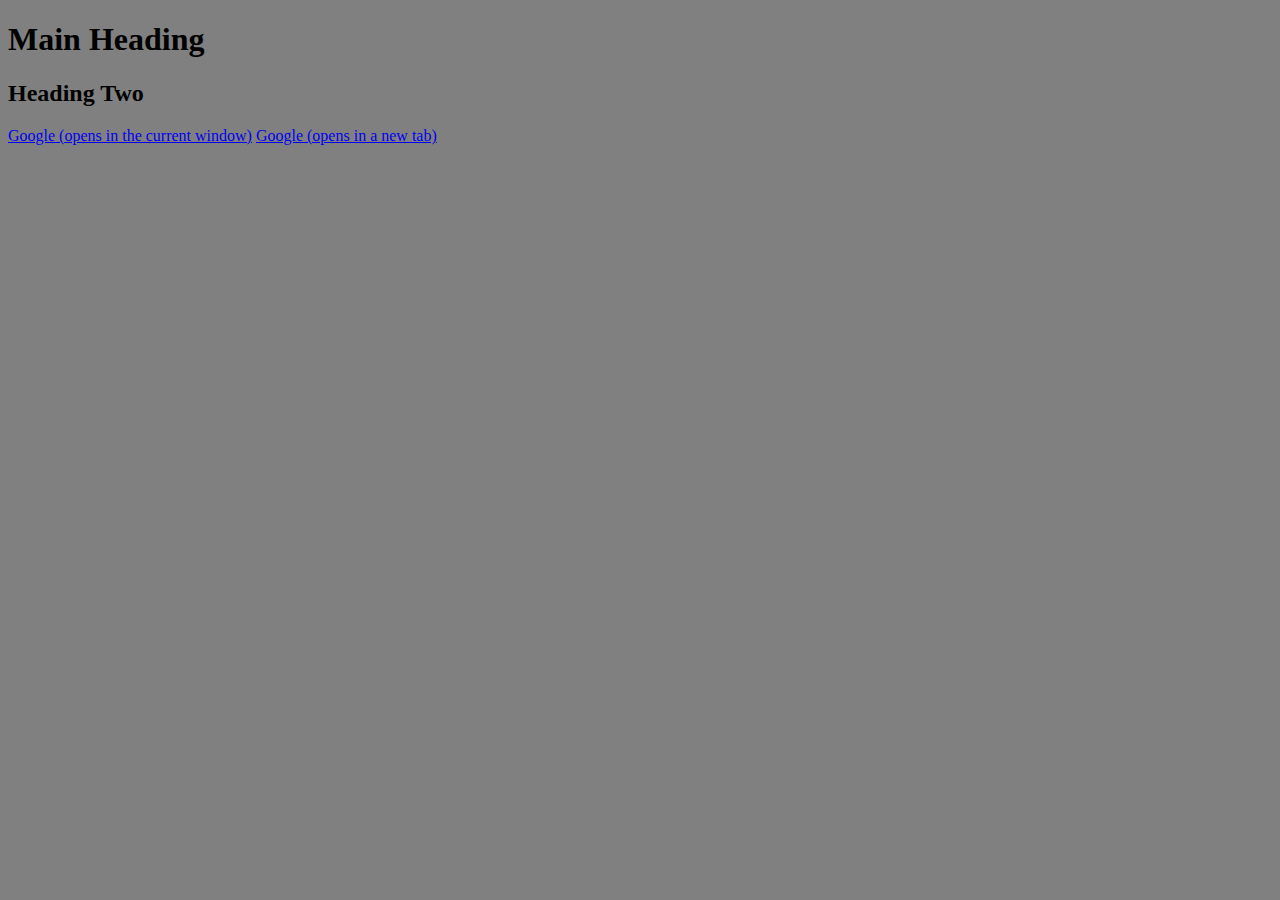
<file: index.html>
<!DOCTYPE html>
<html lang="en">

<head>
    <meta charset="UTF-8">
    <meta name="viewport" content="width=device-width, initial-scale=1.0">
    <title>HTML Tutorial</title>
</head>

<body style="background-color: grey;">
    <h1 title="heading one">Main Heading</h1>
    <h2>Heading <span>Two</span></h2>
    <a href="https://www.google.com">Google (opens in the current window)</a>
    <a href="http://www.google.com" target="_blank" rel="noopener noreferrer">Google (opens in a new tab)</a>
</body>

</html>
</file>
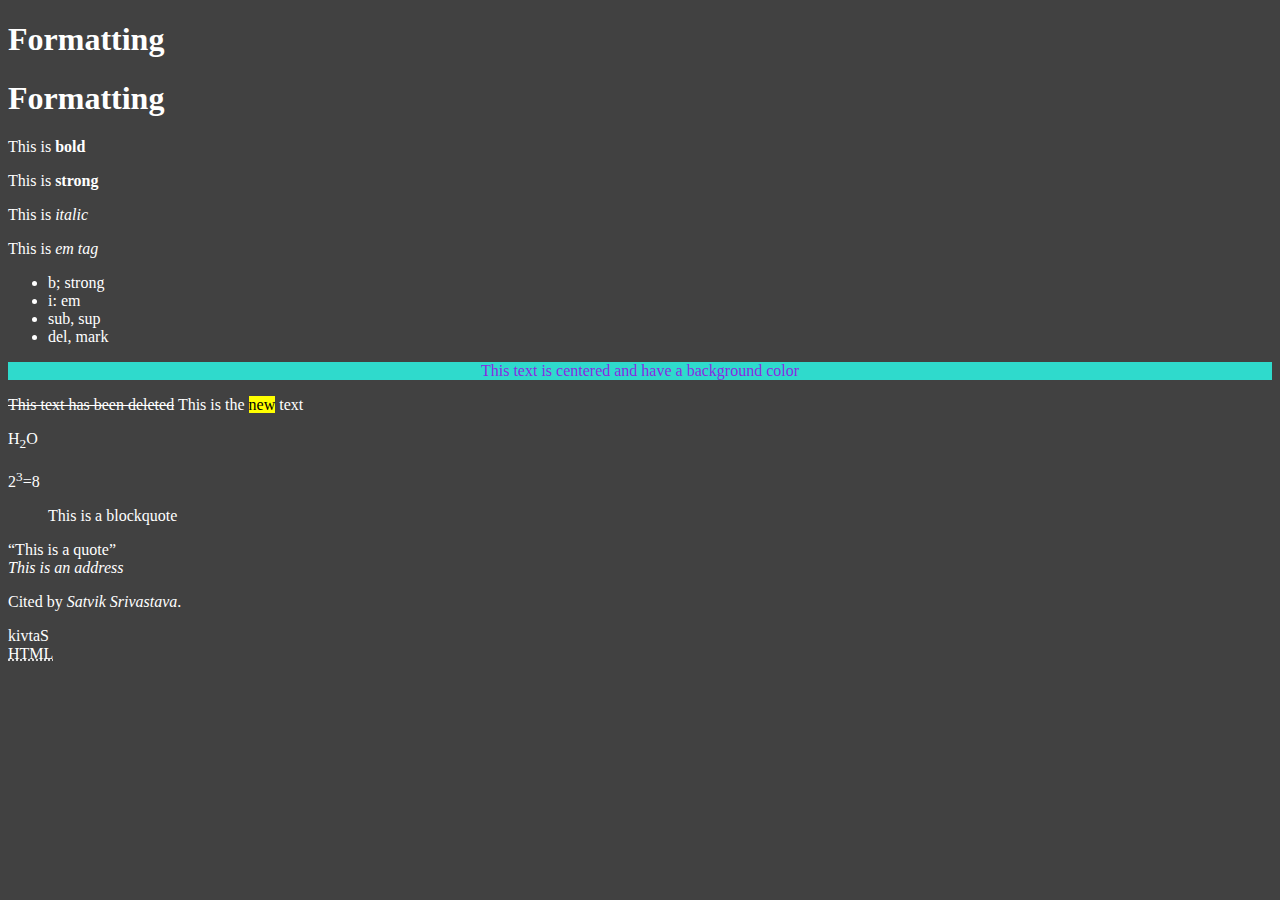
<file: colors.html>
<!DOCTYPE html>
<html lang="en">

<head>
    <meta charset="UTF-8">
    <meta name="viewport" content="width=device-width, initial-scale=1.0">
    <title>Formatting</title>
    <style>
        body {
            color: aqua;
        }
    </style>
    <link rel="stylesheet" href="style.css">
</head>

<body>
    <h1>Formatting</h1>
    <!-- <h1>Formatting</h1> -->
    <h1>Formatting</h1>

    <p>This is <b>bold</b></p>
    <p>This is <strong>strong</strong></p>
    <p>This is <i>italic</i></p>
    <p>This is <em>em tag</em></p>

    <ul>
        <li>b; strong</li>
        <li>i: em</li>
        <li>sub, sup</li>
        <li>del, mark</li>
    </ul>

    <p style="
        background-color: hsl(175, 70%, 52%);
        text-align: center;
        color: blueviolet;
    ">This text is centered and have a background color</p>

    <p><del>This text has been deleted</del> This is the <mark>new</mark> text</p>
    <p>H<sub>2</sub>O</p>
    <p>2<sup>3</sup>=8</p>

    <p>
    <blockquote cite="Satvik Srivastava">This is a blockquote</blockquote>
    <q>This is a quote</q>
    <address>This is an address</address>
    <p>Cited by <cite>Satvik Srivastava</cite>.</p>
    <bdo dir="rtl">Satvik</bdo> <br />
    <abbr title="Hyper Text Markup Langueage">HTML</abbr>
    </p>

</body>

</html>
</file>
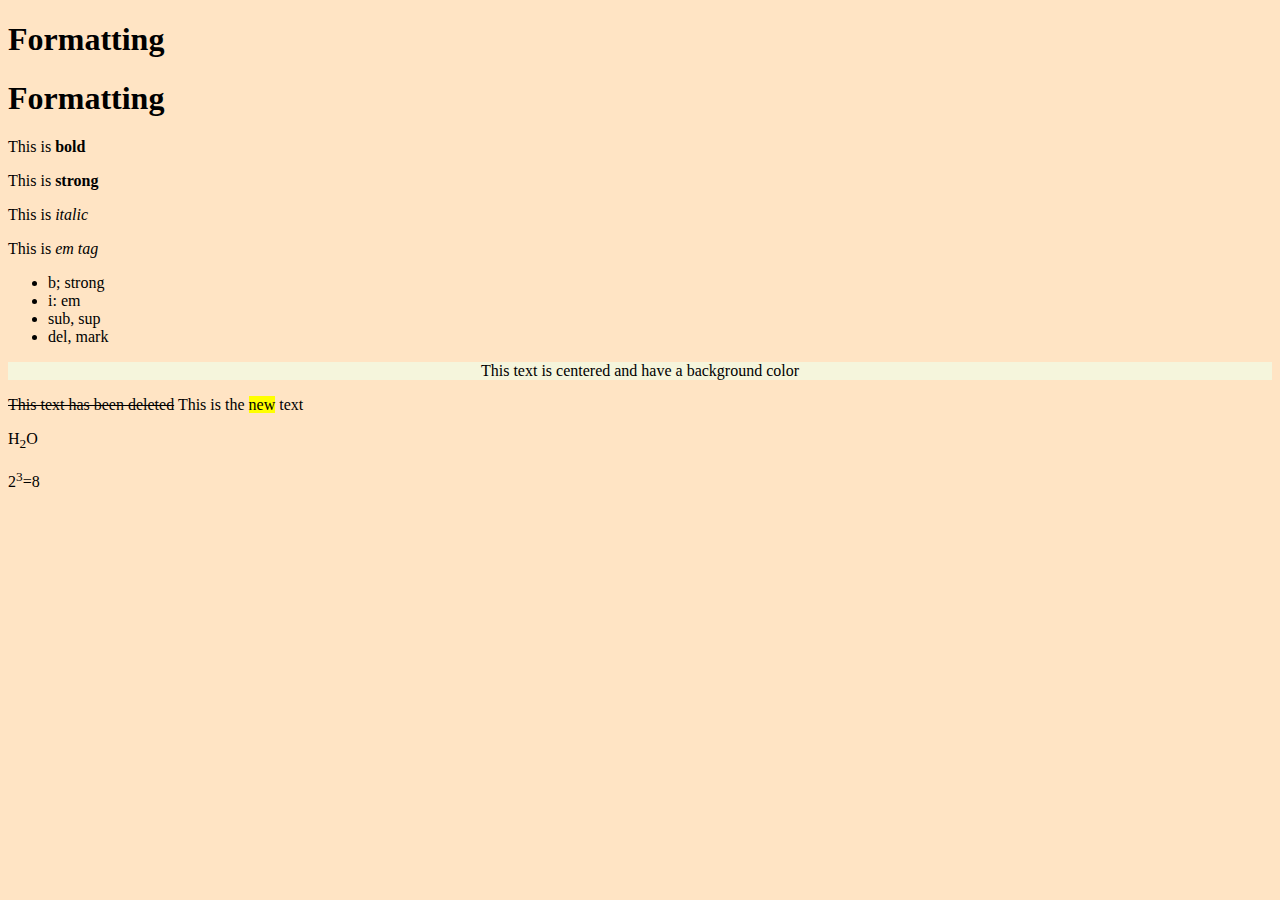
<file: formatting.html>
<!DOCTYPE html>
<html lang="en">

<head>
    <meta charset="UTF-8">
    <meta name="viewport" content="width=device-width, initial-scale=1.0">
    <title>Formatting</title>
</head>

<body style="background-color: bisque;">
    <h1>Formatting</h1>
    <!-- <h1>Formatting</h1> -->
    <h1>Formatting</h1>

    <p>This is <b>bold</b></p>
    <p>This is <strong>strong</strong></p>
    <p>This is <i>italic</i></p>
    <p>This is <em>em tag</em></p>

    <ul>
        <li>b; strong</li>
        <li>i: em</li>
        <li>sub, sup</li>
        <li>del, mark</li>
    </ul>

    <p style="
        background-color: beige;
        text-align: center;
    ">This text is centered and have a background color</p>

    <p><del>This text has been deleted</del> This is the <mark>new</mark> text</p>
    <p>H<sub>2</sub>O</p>
    <p>2<sup>3</sup>=8</p>

</body>

</html>
</file>
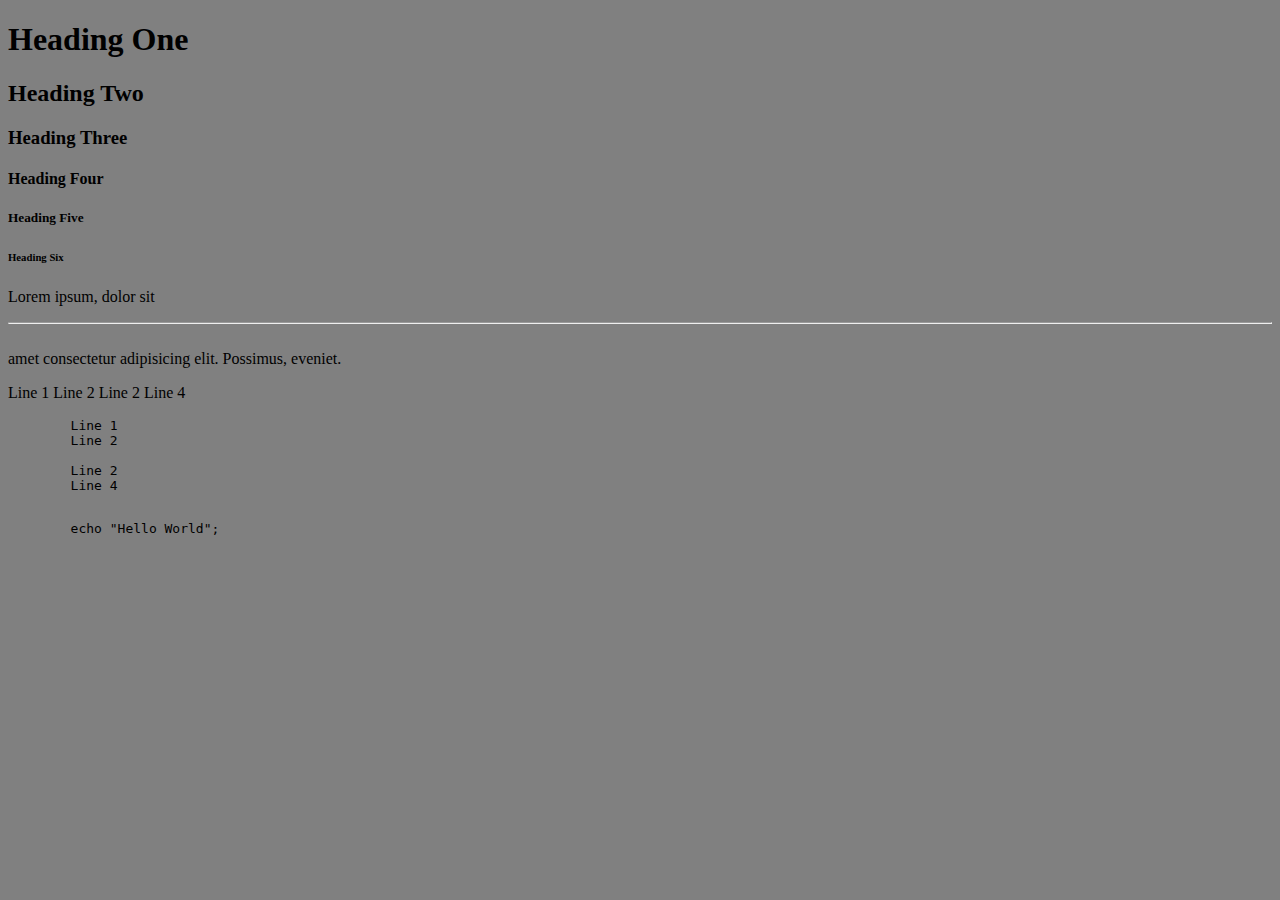
<file: headingParaPre.html>
<!DOCTYPE html>
<html lang="en">

<head>
    <meta charset="UTF-8">
    <meta name="viewport" content="width=device-width, initial-scale=1.0">
    <title>Heading</title>
</head>

<body style="background-color: grey;">
    <h1>Heading One</h1>
    <h2>Heading Two</h2>
    <h3>Heading Three</h3>
    <h4>Heading Four</h4>
    <h5>Heading Five</h5>
    <h6>Heading Six</h6>

    <p>
        Lorem ipsum, dolor sit
        <hr />
        <br />
        amet consectetur adipisicing elit. Possimus, eveniet.
    </p>

    <!--Classic poem problem in HTML-->
    <p>
        Line 1
        Line 2

        Line 2
        Line 4
    </p>

    <pre>
        Line 1
        Line 2

        Line 2
        Line 4
    </pre>

    <pre>
        echo "Hello World";
    </pre>
</body>

</html>
</file>
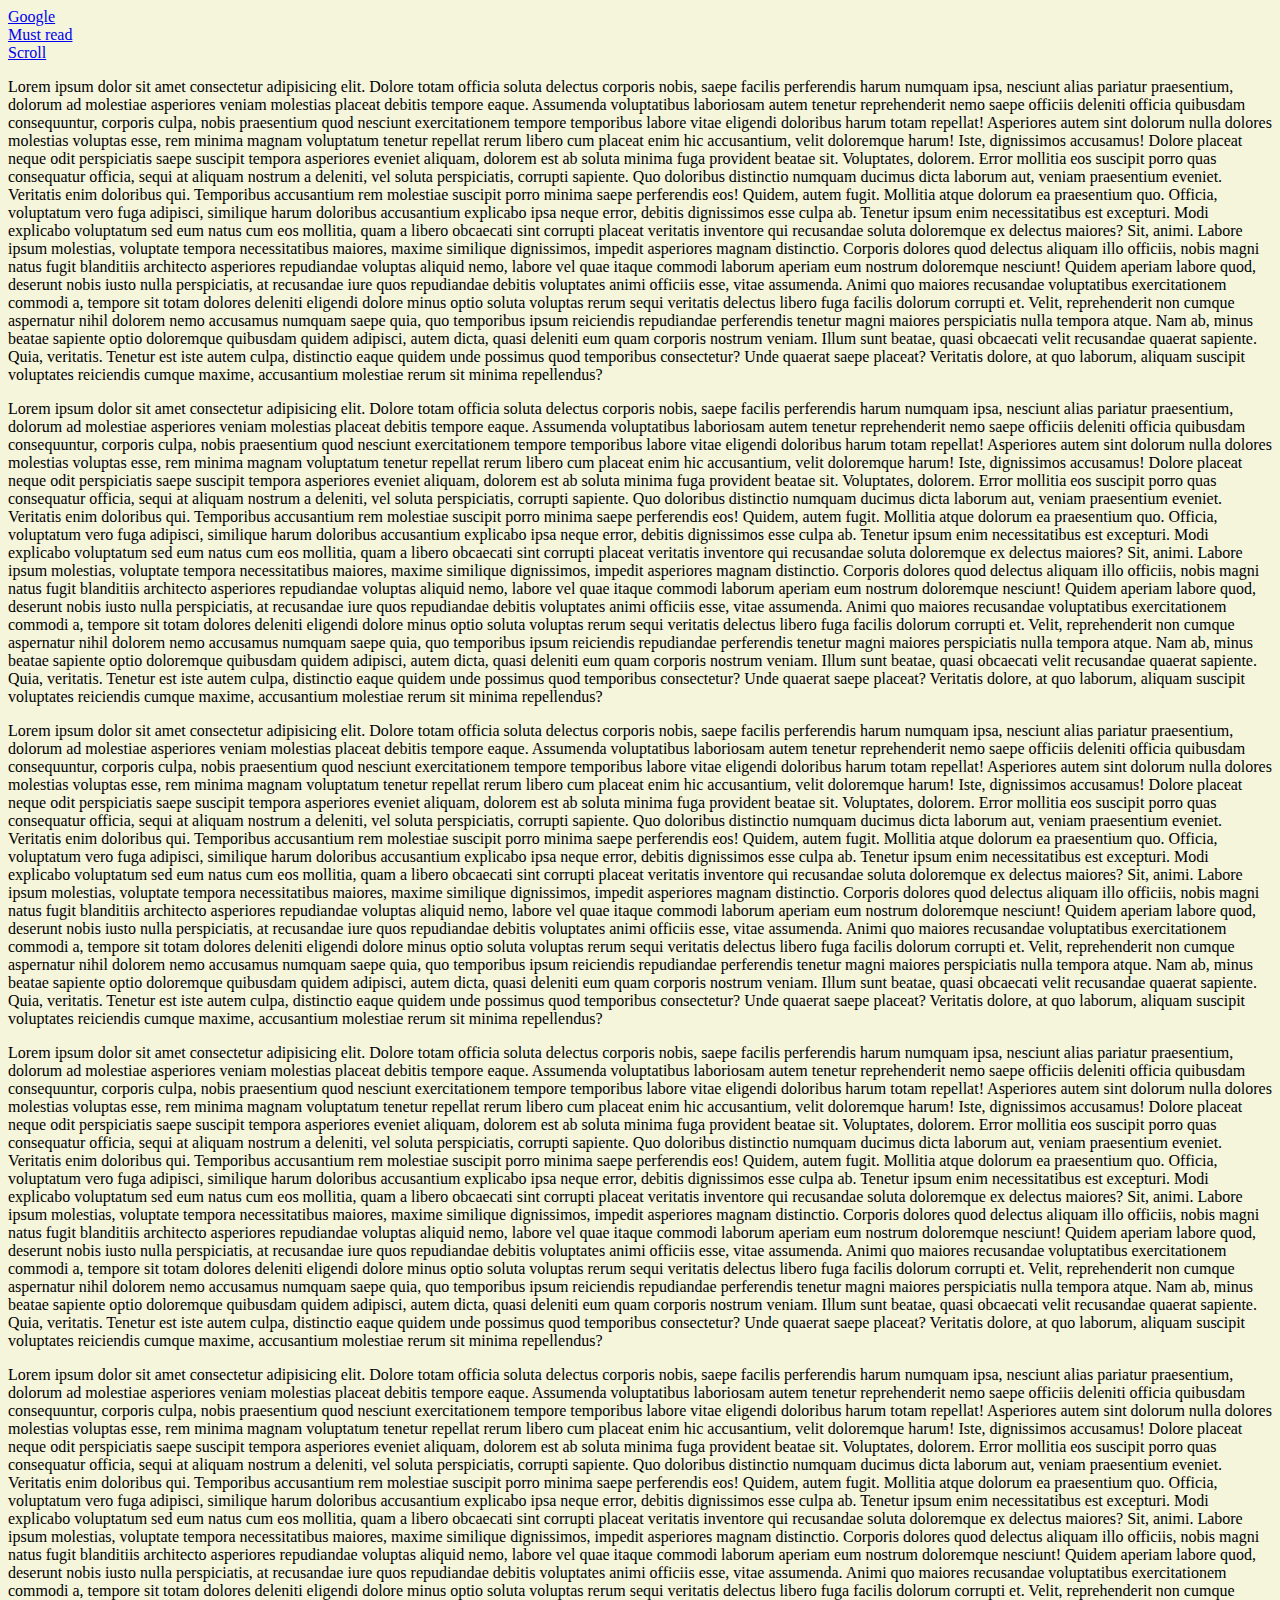
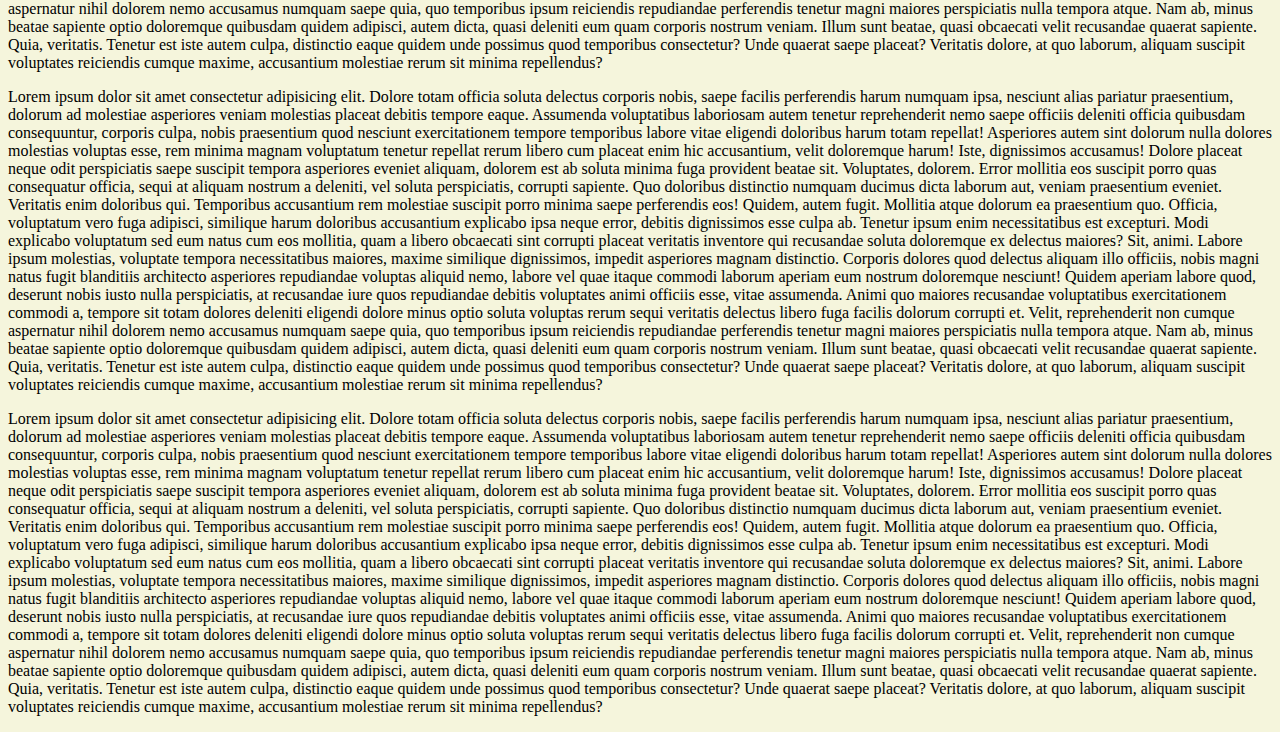
<file: linkTags.html>
<!DOCTYPE html>
<html lang="en">

<head>
    <meta charset="UTF-8">
    <meta name="viewport" content="width=device-width, initial-scale=1.0">
    <title>Link Tags</title>
    <style>
        body {
            background-color: beige;
            color: black;
        }
    </style>
</head>

<body>
    <a target="_blank" href="https://google.com">Google</a>
    <br />
    <a target="_blank"
        href="https://stackoverflow.com/questions/18470097/difference-between-self-top-and-parent-in-the-anchor-tag-target-attribute">Must
        read
    </a>
    <br />
    <a href="#section2">Scroll</a>
    <p>Lorem ipsum dolor sit amet consectetur adipisicing elit. Dolore totam officia soluta delectus corporis nobis,
        saepe facilis perferendis harum numquam ipsa, nesciunt alias pariatur praesentium, dolorum ad molestiae
        asperiores veniam molestias placeat debitis tempore eaque. Assumenda voluptatibus laboriosam autem tenetur
        reprehenderit nemo saepe officiis deleniti officia quibusdam consequuntur, corporis culpa, nobis praesentium
        quod nesciunt exercitationem tempore temporibus labore vitae eligendi doloribus harum totam repellat! Asperiores
        autem sint dolorum nulla dolores molestias voluptas esse, rem minima magnam voluptatum tenetur repellat rerum
        libero cum placeat enim hic accusantium, velit doloremque harum! Iste, dignissimos accusamus! Dolore placeat
        neque odit perspiciatis saepe suscipit tempora asperiores eveniet aliquam, dolorem est ab soluta minima fuga
        provident beatae sit. Voluptates, dolorem. Error mollitia eos suscipit porro quas consequatur officia, sequi at
        aliquam nostrum a deleniti, vel soluta perspiciatis, corrupti sapiente. Quo doloribus distinctio numquam ducimus
        dicta laborum aut, veniam praesentium eveniet. Veritatis enim doloribus qui. Temporibus accusantium rem
        molestiae suscipit porro minima saepe perferendis eos! Quidem, autem fugit. Mollitia atque dolorum ea
        praesentium quo. Officia, voluptatum vero fuga adipisci, similique harum doloribus accusantium explicabo ipsa
        neque error, debitis dignissimos esse culpa ab. Tenetur ipsum enim necessitatibus est excepturi. Modi explicabo
        voluptatum sed eum natus cum eos mollitia, quam a libero obcaecati sint corrupti placeat veritatis inventore qui
        recusandae soluta doloremque ex delectus maiores? Sit, animi. Labore ipsum molestias, voluptate tempora
        necessitatibus maiores, maxime similique dignissimos, impedit asperiores magnam distinctio. Corporis dolores
        quod delectus aliquam illo officiis, nobis magni natus fugit blanditiis architecto asperiores repudiandae
        voluptas aliquid nemo, labore vel quae itaque commodi laborum aperiam eum nostrum doloremque nesciunt! Quidem
        aperiam labore quod, deserunt nobis iusto nulla perspiciatis, at recusandae iure quos repudiandae debitis
        voluptates animi officiis esse, vitae assumenda. Animi quo maiores recusandae voluptatibus exercitationem
        commodi a, tempore sit totam dolores deleniti eligendi dolore minus optio soluta voluptas rerum sequi veritatis
        delectus libero fuga facilis dolorum corrupti et. Velit, reprehenderit non cumque aspernatur nihil dolorem nemo
        accusamus numquam saepe quia, quo temporibus ipsum reiciendis repudiandae perferendis tenetur magni maiores
        perspiciatis nulla tempora atque. Nam ab, minus beatae sapiente optio doloremque quibusdam quidem adipisci,
        autem dicta, quasi deleniti eum quam corporis nostrum veniam. Illum sunt beatae, quasi obcaecati velit
        recusandae quaerat sapiente. Quia, veritatis. Tenetur est iste autem culpa, distinctio eaque quidem unde
        possimus quod temporibus consectetur? Unde quaerat saepe placeat? Veritatis dolore, at quo laborum, aliquam
        suscipit voluptates reiciendis cumque maxime, accusantium molestiae rerum sit minima repellendus?
    </p>
    <p>Lorem ipsum dolor sit amet consectetur adipisicing elit. Dolore totam officia soluta delectus corporis nobis,
        saepe facilis perferendis harum numquam ipsa, nesciunt alias pariatur praesentium, dolorum ad molestiae
        asperiores veniam molestias placeat debitis tempore eaque. Assumenda voluptatibus laboriosam autem tenetur
        reprehenderit nemo saepe officiis deleniti officia quibusdam consequuntur, corporis culpa, nobis praesentium
        quod nesciunt exercitationem tempore temporibus labore vitae eligendi doloribus harum totam repellat! Asperiores
        autem sint dolorum nulla dolores molestias voluptas esse, rem minima magnam voluptatum tenetur repellat rerum
        libero cum placeat enim hic accusantium, velit doloremque harum! Iste, dignissimos accusamus! Dolore placeat
        neque odit perspiciatis saepe suscipit tempora asperiores eveniet aliquam, dolorem est ab soluta minima fuga
        provident beatae sit. Voluptates, dolorem. Error mollitia eos suscipit porro quas consequatur officia, sequi at
        aliquam nostrum a deleniti, vel soluta perspiciatis, corrupti sapiente. Quo doloribus distinctio numquam ducimus
        dicta laborum aut, veniam praesentium eveniet. Veritatis enim doloribus qui. Temporibus accusantium rem
        molestiae suscipit porro minima saepe perferendis eos! Quidem, autem fugit. Mollitia atque dolorum ea
        praesentium quo. Officia, voluptatum vero fuga adipisci, similique harum doloribus accusantium explicabo ipsa
        neque error, debitis dignissimos esse culpa ab. Tenetur ipsum enim necessitatibus est excepturi. Modi explicabo
        voluptatum sed eum natus cum eos mollitia, quam a libero obcaecati sint corrupti placeat veritatis inventore qui
        recusandae soluta doloremque ex delectus maiores? Sit, animi. Labore ipsum molestias, voluptate tempora
        necessitatibus maiores, maxime similique dignissimos, impedit asperiores magnam distinctio. Corporis dolores
        quod delectus aliquam illo officiis, nobis magni natus fugit blanditiis architecto asperiores repudiandae
        voluptas aliquid nemo, labore vel quae itaque commodi laborum aperiam eum nostrum doloremque nesciunt! Quidem
        aperiam labore quod, deserunt nobis iusto nulla perspiciatis, at recusandae iure quos repudiandae debitis
        voluptates animi officiis esse, vitae assumenda. Animi quo maiores recusandae voluptatibus exercitationem
        commodi a, tempore sit totam dolores deleniti eligendi dolore minus optio soluta voluptas rerum sequi veritatis
        delectus libero fuga facilis dolorum corrupti et. Velit, reprehenderit non cumque aspernatur nihil dolorem nemo
        accusamus numquam saepe quia, quo temporibus ipsum reiciendis repudiandae perferendis tenetur magni maiores
        perspiciatis nulla tempora atque. Nam ab, minus beatae sapiente optio doloremque quibusdam quidem adipisci,
        autem dicta, quasi deleniti eum quam corporis nostrum veniam. Illum sunt beatae, quasi obcaecati velit
        recusandae quaerat sapiente. Quia, veritatis. Tenetur est iste autem culpa, distinctio eaque quidem unde
        possimus quod temporibus consectetur? Unde quaerat saepe placeat? Veritatis dolore, at quo laborum, aliquam
        suscipit voluptates reiciendis cumque maxime, accusantium molestiae rerum sit minima repellendus?
    </p>
    <p>Lorem ipsum dolor sit amet consectetur adipisicing elit. Dolore totam officia soluta delectus corporis nobis,
        saepe facilis perferendis harum numquam ipsa, nesciunt alias pariatur praesentium, dolorum ad molestiae
        asperiores veniam molestias placeat debitis tempore eaque. Assumenda voluptatibus laboriosam autem tenetur
        reprehenderit nemo saepe officiis deleniti officia quibusdam consequuntur, corporis culpa, nobis praesentium
        quod nesciunt exercitationem tempore temporibus labore vitae eligendi doloribus harum totam repellat! Asperiores
        autem sint dolorum nulla dolores molestias voluptas esse, rem minima magnam voluptatum tenetur repellat rerum
        libero cum placeat enim hic accusantium, velit doloremque harum! Iste, dignissimos accusamus! Dolore placeat
        neque odit perspiciatis saepe suscipit tempora asperiores eveniet aliquam, dolorem est ab soluta minima fuga
        provident beatae sit. Voluptates, dolorem. Error mollitia eos suscipit porro quas consequatur officia, sequi at
        aliquam nostrum a deleniti, vel soluta perspiciatis, corrupti sapiente. Quo doloribus distinctio numquam ducimus
        dicta laborum aut, veniam praesentium eveniet. Veritatis enim doloribus qui. Temporibus accusantium rem
        molestiae suscipit porro minima saepe perferendis eos! Quidem, autem fugit. Mollitia atque dolorum ea
        praesentium quo. Officia, voluptatum vero fuga adipisci, similique harum doloribus accusantium explicabo ipsa
        neque error, debitis dignissimos esse culpa ab. Tenetur ipsum enim necessitatibus est excepturi. Modi explicabo
        voluptatum sed eum natus cum eos mollitia, quam a libero obcaecati sint corrupti placeat veritatis inventore qui
        recusandae soluta doloremque ex delectus maiores? Sit, animi. Labore ipsum molestias, voluptate tempora
        necessitatibus maiores, maxime similique dignissimos, impedit asperiores magnam distinctio. Corporis dolores
        quod delectus aliquam illo officiis, nobis magni natus fugit blanditiis architecto asperiores repudiandae
        voluptas aliquid nemo, labore vel quae itaque commodi laborum aperiam eum nostrum doloremque nesciunt! Quidem
        aperiam labore quod, deserunt nobis iusto nulla perspiciatis, at recusandae iure quos repudiandae debitis
        voluptates animi officiis esse, vitae assumenda. Animi quo maiores recusandae voluptatibus exercitationem
        commodi a, tempore sit totam dolores deleniti eligendi dolore minus optio soluta voluptas rerum sequi veritatis
        delectus libero fuga facilis dolorum corrupti et. Velit, reprehenderit non cumque aspernatur nihil dolorem nemo
        accusamus numquam saepe quia, quo temporibus ipsum reiciendis repudiandae perferendis tenetur magni maiores
        perspiciatis nulla tempora atque. Nam ab, minus beatae sapiente optio doloremque quibusdam quidem adipisci,
        autem dicta, quasi deleniti eum quam corporis nostrum veniam. Illum sunt beatae, quasi obcaecati velit
        recusandae quaerat sapiente. Quia, veritatis. Tenetur est iste autem culpa, distinctio eaque quidem unde
        possimus quod temporibus consectetur? Unde quaerat saepe placeat? Veritatis dolore, at quo laborum, aliquam
        suscipit voluptates reiciendis cumque maxime, accusantium molestiae rerum sit minima repellendus?</p>
    <p>Lorem ipsum dolor sit amet consectetur adipisicing elit. Dolore totam officia soluta delectus corporis nobis,
        saepe facilis perferendis harum numquam ipsa, nesciunt alias pariatur praesentium, dolorum ad molestiae
        asperiores veniam molestias placeat debitis tempore eaque. Assumenda voluptatibus laboriosam autem tenetur
        reprehenderit nemo saepe officiis deleniti officia quibusdam consequuntur, corporis culpa, nobis praesentium
        quod nesciunt exercitationem tempore temporibus labore vitae eligendi doloribus harum totam repellat! Asperiores
        autem sint dolorum nulla dolores molestias voluptas esse, rem minima magnam voluptatum tenetur repellat rerum
        libero cum placeat enim hic accusantium, velit doloremque harum! Iste, dignissimos accusamus! Dolore placeat
        neque odit perspiciatis saepe suscipit tempora asperiores eveniet aliquam, dolorem est ab soluta minima fuga
        provident beatae sit. Voluptates, dolorem. Error mollitia eos suscipit porro quas consequatur officia, sequi at
        aliquam nostrum a deleniti, vel soluta perspiciatis, corrupti sapiente. Quo doloribus distinctio numquam ducimus
        dicta laborum aut, veniam praesentium eveniet. Veritatis enim doloribus qui. Temporibus accusantium rem
        molestiae suscipit porro minima saepe perferendis eos! Quidem, autem fugit. Mollitia atque dolorum ea
        praesentium quo. Officia, voluptatum vero fuga adipisci, similique harum doloribus accusantium explicabo ipsa
        neque error, debitis dignissimos esse culpa ab. Tenetur ipsum enim necessitatibus est excepturi. Modi explicabo
        voluptatum sed eum natus cum eos mollitia, quam a libero obcaecati sint corrupti placeat veritatis inventore qui
        recusandae soluta doloremque ex delectus maiores? Sit, animi. Labore ipsum molestias, voluptate tempora
        necessitatibus maiores, maxime similique dignissimos, impedit asperiores magnam distinctio. Corporis dolores
        quod delectus aliquam illo officiis, nobis magni natus fugit blanditiis architecto asperiores repudiandae
        voluptas aliquid nemo, labore vel quae itaque commodi laborum aperiam eum nostrum doloremque nesciunt! Quidem
        aperiam labore quod, deserunt nobis iusto nulla perspiciatis, at recusandae iure quos repudiandae debitis
        voluptates animi officiis esse, vitae assumenda. Animi quo maiores recusandae voluptatibus exercitationem
        commodi a, tempore sit totam dolores deleniti eligendi dolore minus optio soluta voluptas rerum sequi veritatis
        delectus libero fuga facilis dolorum corrupti et. Velit, reprehenderit non cumque aspernatur nihil dolorem nemo
        accusamus numquam saepe quia, quo temporibus ipsum reiciendis repudiandae perferendis tenetur magni maiores
        perspiciatis nulla tempora atque. Nam ab, minus beatae sapiente optio doloremque quibusdam quidem adipisci,
        autem dicta, quasi deleniti eum quam corporis nostrum veniam. Illum sunt beatae, quasi obcaecati velit
        recusandae quaerat sapiente. Quia, veritatis. Tenetur est iste autem culpa, distinctio eaque quidem unde
        possimus quod temporibus consectetur? Unde quaerat saepe placeat? Veritatis dolore, at quo laborum, aliquam
        suscipit voluptates reiciendis cumque maxime, accusantium molestiae rerum sit minima repellendus?
    </p>
    <p>Lorem ipsum dolor sit amet consectetur adipisicing elit. Dolore totam officia soluta delectus corporis nobis,
        saepe facilis perferendis harum numquam ipsa, nesciunt alias pariatur praesentium, dolorum ad molestiae
        asperiores veniam molestias placeat debitis tempore eaque. Assumenda voluptatibus laboriosam autem tenetur
        reprehenderit nemo saepe officiis deleniti officia quibusdam consequuntur, corporis culpa, nobis praesentium
        quod nesciunt exercitationem tempore temporibus labore vitae eligendi doloribus harum totam repellat! Asperiores
        autem sint dolorum nulla dolores molestias voluptas esse, rem minima magnam voluptatum tenetur repellat rerum
        libero cum placeat enim hic accusantium, velit doloremque harum! Iste, dignissimos accusamus! Dolore placeat
        neque odit perspiciatis saepe suscipit tempora asperiores eveniet aliquam, dolorem est ab soluta minima fuga
        provident beatae sit. Voluptates, dolorem. Error mollitia eos suscipit porro quas consequatur officia, sequi at
        aliquam nostrum a deleniti, vel soluta perspiciatis, corrupti sapiente. Quo doloribus distinctio numquam ducimus
        dicta laborum aut, veniam praesentium eveniet. Veritatis enim doloribus qui. Temporibus accusantium rem
        molestiae suscipit porro minima saepe perferendis eos! Quidem, autem fugit. Mollitia atque dolorum ea
        praesentium quo. Officia, voluptatum vero fuga adipisci, similique harum doloribus accusantium explicabo ipsa
        neque error, debitis dignissimos esse culpa ab. Tenetur ipsum enim necessitatibus est excepturi. Modi explicabo
        voluptatum sed eum natus cum eos mollitia, quam a libero obcaecati sint corrupti placeat veritatis inventore qui
        recusandae soluta doloremque ex delectus maiores? Sit, animi. Labore ipsum molestias, voluptate tempora
        necessitatibus maiores, maxime similique dignissimos, impedit asperiores magnam distinctio. Corporis dolores
        quod delectus aliquam illo officiis, nobis magni natus fugit blanditiis architecto asperiores repudiandae
        voluptas aliquid nemo, labore vel quae itaque commodi laborum aperiam eum nostrum doloremque nesciunt! Quidem
        aperiam labore quod, deserunt nobis iusto nulla perspiciatis, at recusandae iure quos repudiandae debitis
        voluptates animi officiis esse, vitae assumenda. Animi quo maiores recusandae voluptatibus exercitationem
        commodi a, tempore sit totam dolores deleniti eligendi dolore minus optio soluta voluptas rerum sequi veritatis
        delectus libero fuga facilis dolorum corrupti et. Velit, reprehenderit non cumque aspernatur nihil dolorem nemo
        accusamus numquam saepe quia, quo temporibus ipsum reiciendis repudiandae perferendis tenetur magni maiores
        perspiciatis nulla tempora atque. Nam ab, minus beatae sapiente optio doloremque quibusdam quidem adipisci,
        autem dicta, quasi deleniti eum quam corporis nostrum veniam. Illum sunt beatae, quasi obcaecati velit
        recusandae quaerat sapiente. Quia, veritatis. Tenetur est iste autem culpa, distinctio eaque quidem unde
        possimus quod temporibus consectetur? Unde quaerat saepe placeat? Veritatis dolore, at quo laborum, aliquam
        suscipit voluptates reiciendis cumque maxime, accusantium molestiae rerum sit minima repellendus?</p>
    <p>Lorem ipsum dolor sit amet consectetur adipisicing elit. Dolore totam officia soluta delectus corporis nobis,
        saepe facilis perferendis harum numquam ipsa, nesciunt alias pariatur praesentium, dolorum ad molestiae
        asperiores veniam molestias placeat debitis tempore eaque. Assumenda voluptatibus laboriosam autem tenetur
        reprehenderit nemo saepe officiis deleniti officia quibusdam consequuntur, corporis culpa, nobis praesentium
        quod nesciunt exercitationem tempore temporibus labore vitae eligendi doloribus harum totam repellat! Asperiores
        autem sint dolorum nulla dolores molestias voluptas esse, rem minima magnam voluptatum tenetur repellat rerum
        libero cum placeat enim hic accusantium, velit doloremque harum! Iste, dignissimos accusamus! Dolore placeat
        neque odit perspiciatis saepe suscipit tempora asperiores eveniet aliquam, dolorem est ab soluta minima fuga
        provident beatae sit. Voluptates, dolorem. Error mollitia eos suscipit porro quas consequatur officia, sequi at
        aliquam nostrum a deleniti, vel soluta perspiciatis, corrupti sapiente. Quo doloribus distinctio numquam ducimus
        dicta laborum aut, veniam praesentium eveniet. Veritatis enim doloribus qui. Temporibus accusantium rem
        molestiae suscipit porro minima saepe perferendis eos! Quidem, autem fugit. Mollitia atque dolorum ea
        praesentium quo. Officia, voluptatum vero fuga adipisci, similique harum doloribus accusantium explicabo ipsa
        neque error, debitis dignissimos esse culpa ab. Tenetur ipsum enim necessitatibus est excepturi. Modi explicabo
        voluptatum sed eum natus cum eos mollitia, quam a libero obcaecati sint corrupti placeat veritatis inventore qui
        recusandae soluta doloremque ex delectus maiores? Sit, animi. Labore ipsum molestias, voluptate tempora
        necessitatibus maiores, maxime similique dignissimos, impedit asperiores magnam distinctio. Corporis dolores
        quod delectus aliquam illo officiis, nobis magni natus fugit blanditiis architecto asperiores repudiandae
        voluptas aliquid nemo, labore vel quae itaque commodi laborum aperiam eum nostrum doloremque nesciunt! Quidem
        aperiam labore quod, deserunt nobis iusto nulla perspiciatis, at recusandae iure quos repudiandae debitis
        voluptates animi officiis esse, vitae assumenda. Animi quo maiores recusandae voluptatibus exercitationem
        commodi a, tempore sit totam dolores deleniti eligendi dolore minus optio soluta voluptas rerum sequi veritatis
        delectus libero fuga facilis dolorum corrupti et. Velit, reprehenderit non cumque aspernatur nihil dolorem nemo
        accusamus numquam saepe quia, quo temporibus ipsum reiciendis repudiandae perferendis tenetur magni maiores
        perspiciatis nulla tempora atque. Nam ab, minus beatae sapiente optio doloremque quibusdam quidem adipisci,
        autem dicta, quasi deleniti eum quam corporis nostrum veniam. Illum sunt beatae, quasi obcaecati velit
        recusandae quaerat sapiente. Quia, veritatis. Tenetur est iste autem culpa, distinctio eaque quidem unde
        possimus quod temporibus consectetur? Unde quaerat saepe placeat? Veritatis dolore, at quo laborum, aliquam
        suscipit voluptates reiciendis cumque maxime, accusantium molestiae rerum sit minima repellendus?
    </p>
    <p id="section2">Lorem ipsum dolor sit amet consectetur adipisicing elit. Dolore totam officia soluta delectus
        corporis nobis,
        saepe facilis perferendis harum numquam ipsa, nesciunt alias pariatur praesentium, dolorum ad molestiae
        asperiores veniam molestias placeat debitis tempore eaque. Assumenda voluptatibus laboriosam autem tenetur
        reprehenderit nemo saepe officiis deleniti officia quibusdam consequuntur, corporis culpa, nobis praesentium
        quod nesciunt exercitationem tempore temporibus labore vitae eligendi doloribus harum totam repellat! Asperiores
        autem sint dolorum nulla dolores molestias voluptas esse, rem minima magnam voluptatum tenetur repellat rerum
        libero cum placeat enim hic accusantium, velit doloremque harum! Iste, dignissimos accusamus! Dolore placeat
        neque odit perspiciatis saepe suscipit tempora asperiores eveniet aliquam, dolorem est ab soluta minima fuga
        provident beatae sit. Voluptates, dolorem. Error mollitia eos suscipit porro quas consequatur officia, sequi at
        aliquam nostrum a deleniti, vel soluta perspiciatis, corrupti sapiente. Quo doloribus distinctio numquam ducimus
        dicta laborum aut, veniam praesentium eveniet. Veritatis enim doloribus qui. Temporibus accusantium rem
        molestiae suscipit porro minima saepe perferendis eos! Quidem, autem fugit. Mollitia atque dolorum ea
        praesentium quo. Officia, voluptatum vero fuga adipisci, similique harum doloribus accusantium explicabo ipsa
        neque error, debitis dignissimos esse culpa ab. Tenetur ipsum enim necessitatibus est excepturi. Modi explicabo
        voluptatum sed eum natus cum eos mollitia, quam a libero obcaecati sint corrupti placeat veritatis inventore qui
        recusandae soluta doloremque ex delectus maiores? Sit, animi. Labore ipsum molestias, voluptate tempora
        necessitatibus maiores, maxime similique dignissimos, impedit asperiores magnam distinctio. Corporis dolores
        quod delectus aliquam illo officiis, nobis magni natus fugit blanditiis architecto asperiores repudiandae
        voluptas aliquid nemo, labore vel quae itaque commodi laborum aperiam eum nostrum doloremque nesciunt! Quidem
        aperiam labore quod, deserunt nobis iusto nulla perspiciatis, at recusandae iure quos repudiandae debitis
        voluptates animi officiis esse, vitae assumenda. Animi quo maiores recusandae voluptatibus exercitationem
        commodi a, tempore sit totam dolores deleniti eligendi dolore minus optio soluta voluptas rerum sequi veritatis
        delectus libero fuga facilis dolorum corrupti et. Velit, reprehenderit non cumque aspernatur nihil dolorem nemo
        accusamus numquam saepe quia, quo temporibus ipsum reiciendis repudiandae perferendis tenetur magni maiores
        perspiciatis nulla tempora atque. Nam ab, minus beatae sapiente optio doloremque quibusdam quidem adipisci,
        autem dicta, quasi deleniti eum quam corporis nostrum veniam. Illum sunt beatae, quasi obcaecati velit
        recusandae quaerat sapiente. Quia, veritatis. Tenetur est iste autem culpa, distinctio eaque quidem unde
        possimus quod temporibus consectetur? Unde quaerat saepe placeat? Veritatis dolore, at quo laborum, aliquam
        suscipit voluptates reiciendis cumque maxime, accusantium molestiae rerum sit minima repellendus?
    </p>
</body>

</html>
</file>
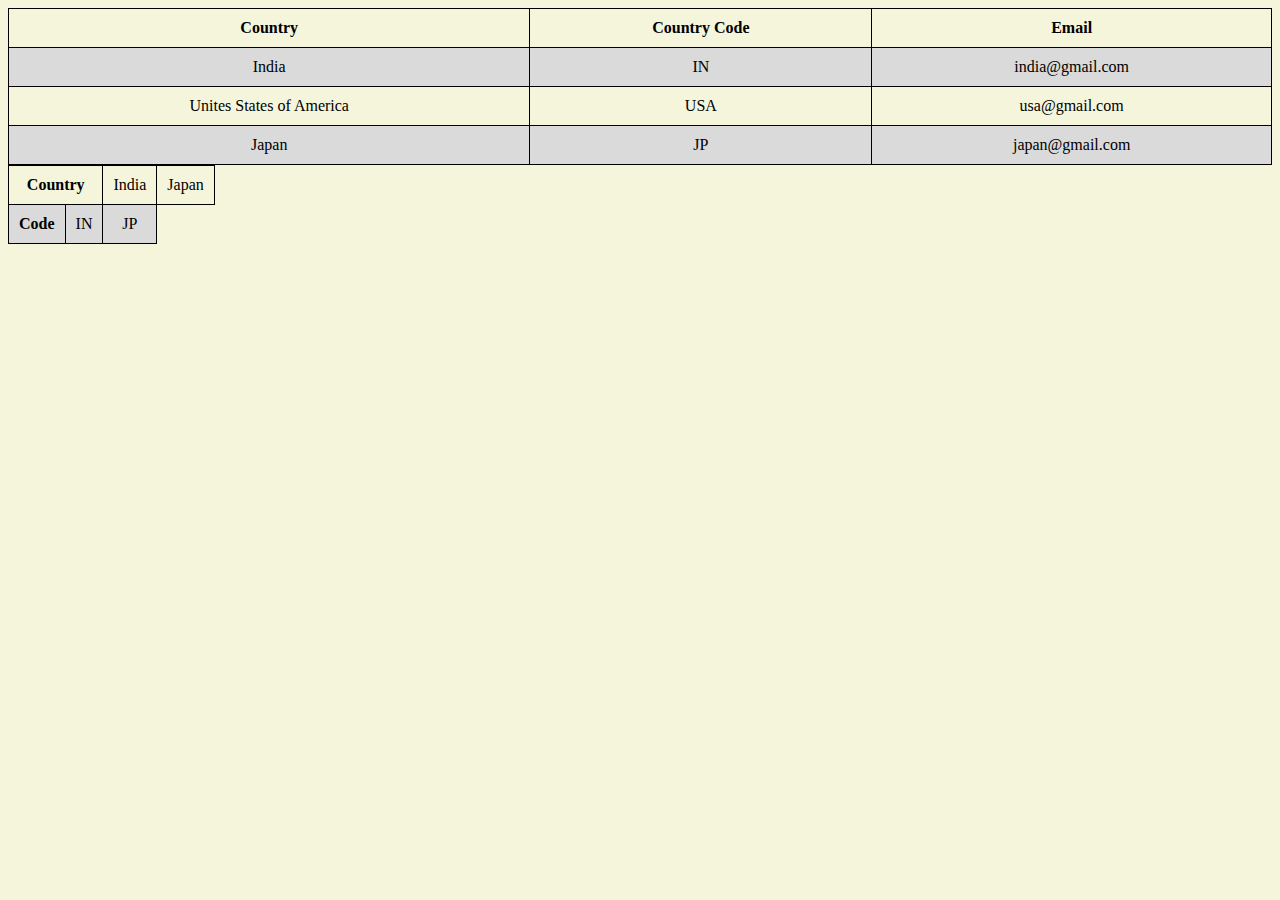
<file: tables.html>
<!DOCTYPE html>
<html lang="en">

<head>
    <meta charset="UTF-8">
    <meta name="viewport" content="width=device-width, initial-scale=1.0">
    <title>Table</title>
    <style>
        body {
            background-color: beige;
            color: black;
        }

        table {
            border-collapse: collapse;
            text-align: center;
        }

        td,
        th {
            border: 1px solid black;
            padding: 10px;
        }

        tr:nth-child(even) {
            background-color: #dadada;
        }
    </style>
</head>

<body>
    <table style="width: 100%;">
        <tr>
            <th>Country</th>
            <th>Country Code</th>
            <th>Email</th>
        </tr>
        <tr>
            <td>India</td>
            <td>IN</td>
            <td>india@gmail.com</td>
        </tr>
        <tr>
            <td>Unites States of America</td>
            <td>USA</td>
            <td>usa@gmail.com</td>
        </tr>
        <tr>
            <td>Japan</td>
            <td>JP</td>
            <td>japan@gmail.com</td>
        </tr>
    </table>
    <table>
        <tr>
            <th colspan="2">Country</th>
            <td>India</td>
            <td>Japan</td>
        </tr>
        <tr>
            <th>Code</th>
            <td>IN</td>
            <td>JP</td>
        </tr>
    </table>
</body>

</html>
</file>
<file: style.css>
body {
    background-color: #414141;
    color: #ffffff;
}
</file>
